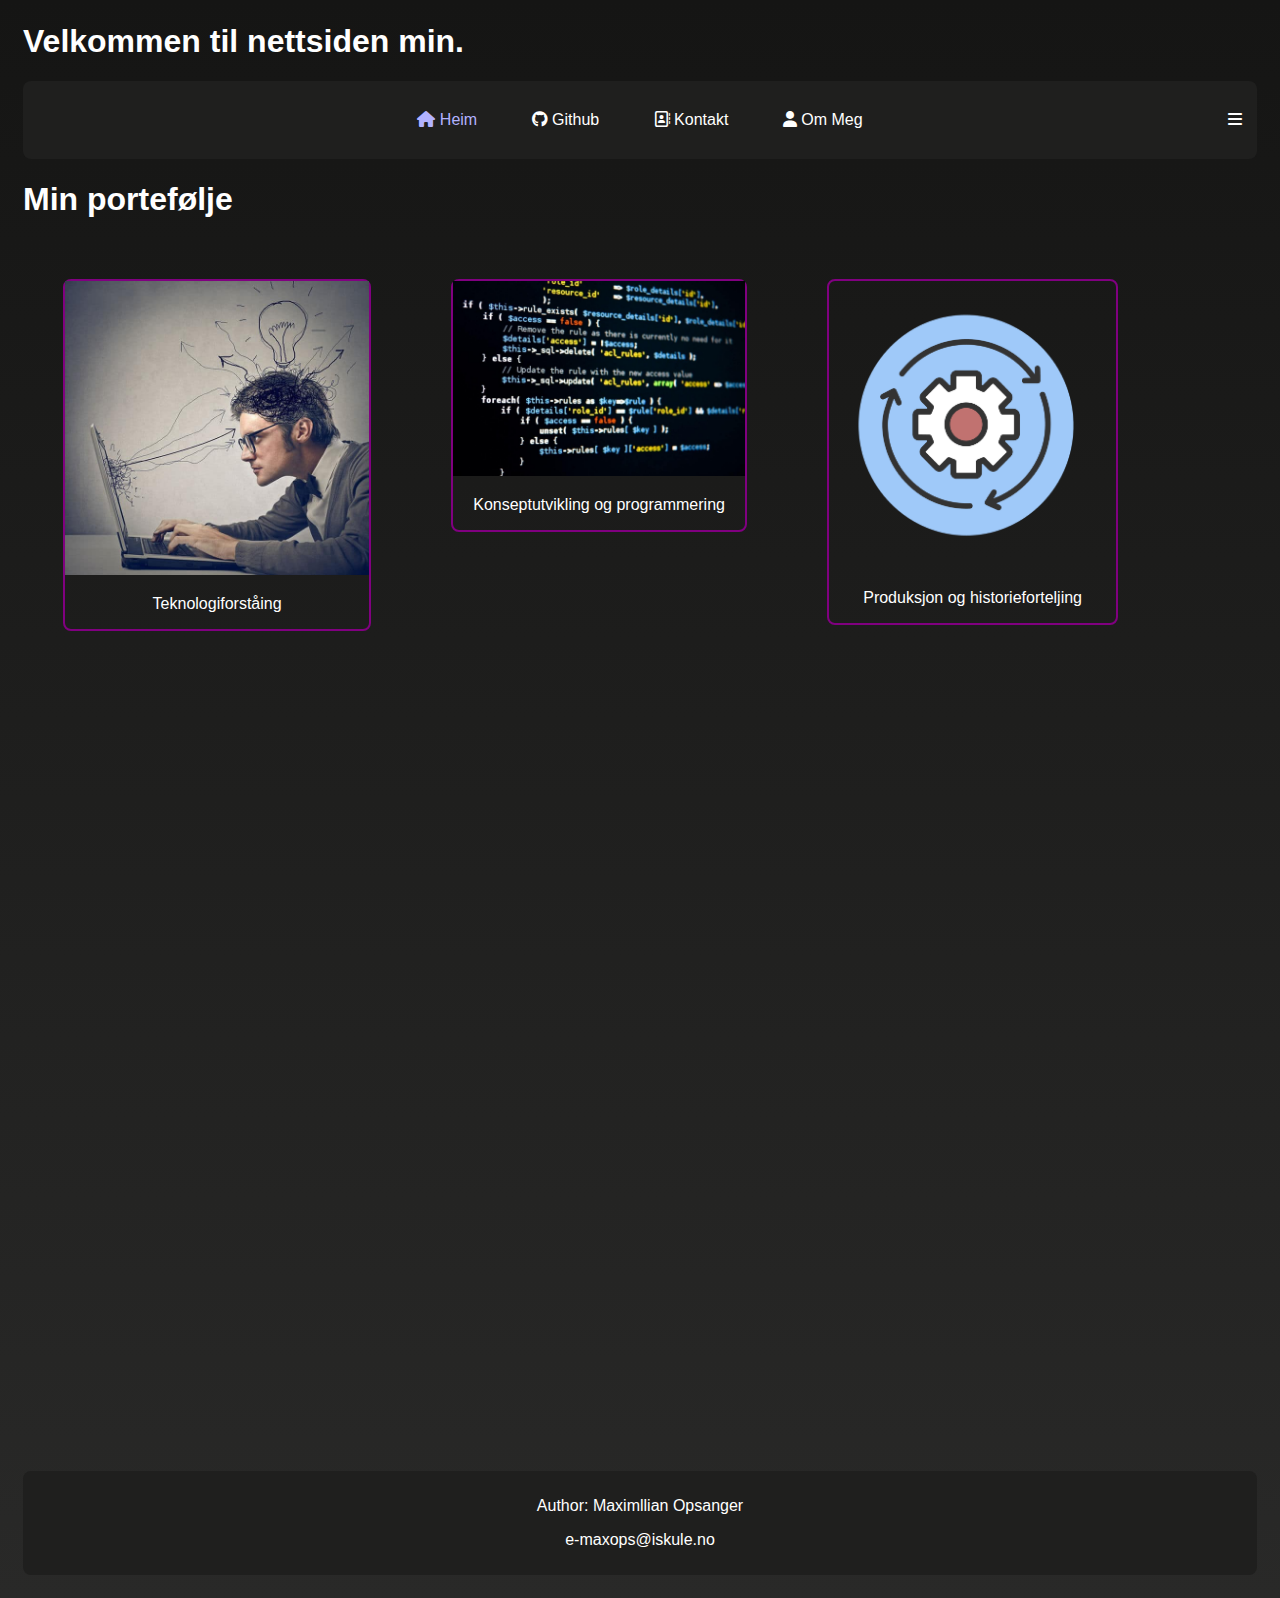
<file: index.html>
<!DOCTYPE html>
<html lang="en">

<head>
    <meta charset="UTF-8">
    <meta name="viewport" content="width=device-width, initial-scale=1.0">
    <link rel="icon" type="image/x-icon" href="/images/favicon.png"> <!--Favicon, logo på nettsiden-->
    <!--FontAwsome, icon library-->
    <link rel="stylesheet" href="https://cdnjs.cloudflare.com/ajax/libs/font-awesome/6.0.0-beta3/css/all.min.css">
    <link rel="stylesheet" href="css/main.css">
    <title>Heime Side</title>
</head>

<body>
    <h1>Velkommen til nettsiden min.</h1>

    <div class="menu">
        <!--Få til Fontawsome.com of click på Free Icons, så copiere du koden du fikk-->
        <a href="index.html" class="navlink active"><i class="fas fa-home"></i> Heim </a>
        <a href="https://github.com/m4x1447" target="_blank" class="navlink "><i class="fa-brands fa-github"></i> Github
        </a>
        <a href="globe.html" class="navlink"><i class="fa-regular fa-address-book"></i> Kontakt </a>
        <a href="admin.html" class="navlink "><i class="fa-solid fa-user"></i> Om Meg </a>

        <!--<a href="" class="dropdownbar"><i class="fa-solid fa-bars"></i></a> -->
        <div class="dropdown">
            <a href="" class="dropdownbar"><i class="fa-solid fa-bars"></i></a>
            <div class="dropdownContent">
                <a href="https://discord.gg/HfsEERW9TY" target="_blank"><i class="fa-brands fa-discord"></i> IT & MP
                    Discord server</a>
            </div>
        </div>
    </div>



    <h1>Min portefølje</h1>

    <!--Bilde og Sider-->
    <div class="mainContent">
        <div class="subjectContainer">
            <a href="IKT/teknologi.html">
                <div class="subjectBox">
                    <img src="images/tekforstaelse.png">
                    <p>Teknologiforståing</p>
                </div>
            </a>
            <a href="IKT/koding.html">
                <div class="subjectBox">
                    <img src="images/koding.png">
                    <p>Konseptutvikling og programmering</p>
                </div>
            </a>
            <a href="IKT/produksjon.html">
                <div class="subjectBox">
                    <img src="images/production.png">
                    <p>Produksjon og historieforteljing</p>
                </div>
            </a>
        </div>
    </div>

    <div class="main">

    </div>

    <footer>
        <p class="bottomText">Author: Maximllian Opsanger</p>
        <p class="bottomText"><a href="mailto:e-maxops@iskule.no">e-maxops@iskule.no</a></p>
    </footer>
</body>

</html>
</file>
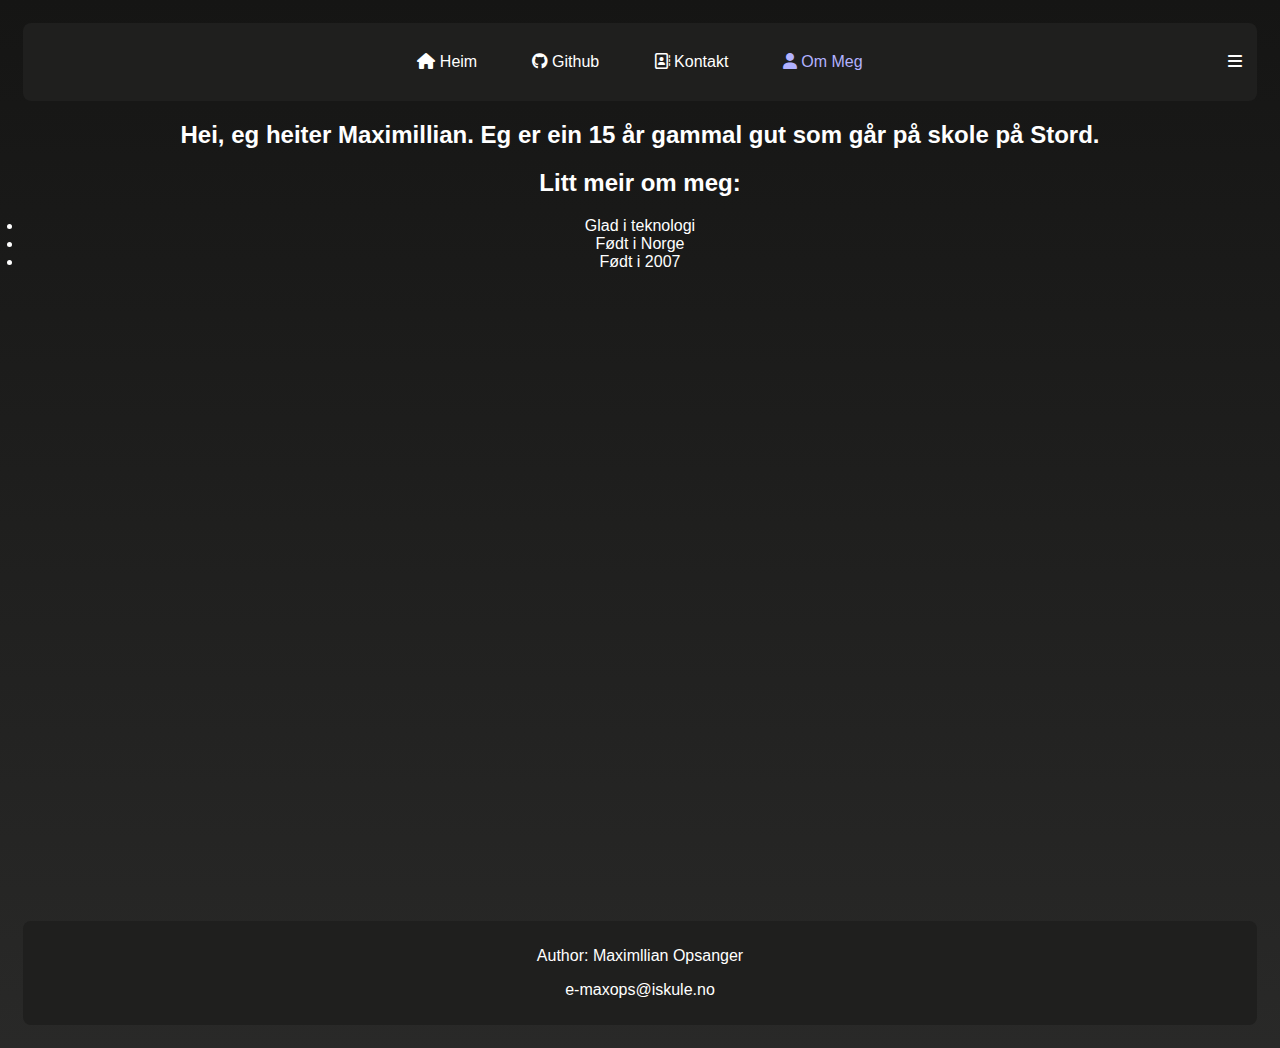
<file: admin.html>
<!DOCTYPE html>
<html lang="en">

<head>
    <meta charset="UTF-8">
    <meta name="viewport" content="width=device-width, initial-scale=1.0">
    <link rel="icon" type="image/x-icon" href="/images/favicon.png"> <!--Favicon, logo på nettsiden-->
    <!--FontAwsome, icon library-->
    <link rel="stylesheet" href="https://cdnjs.cloudflare.com/ajax/libs/font-awesome/6.0.0-beta3/css/all.min.css">
    <link rel="stylesheet" href="css/main.css">
    <title>Om Meg</title>
</head>

<body>
    <div class="menu">
        <!--Få til Fontawsome.com of click på Free Icons, så copiere du koden du fikk-->
        <a href="index.html" class="navlink"><i class="fas fa-home"></i> Heim </a>
        <a href="https://github.com/m4x1447" target="_blank" class="navlink"><i class="fa-brands fa-github"></i> Github
        </a>
        <a href="globe.html" class="navlink"><i class="fa-regular fa-address-book"></i> Kontakt </a>
        <a href="admin.html" class="navlink active"><i class="fa-solid fa-user"></i> Om Meg </a>

        <div class="dropdown">
            <a href="" class="dropdownbar"><i class="fa-solid fa-bars"></i></a>
            <div class="dropdownContent">
                <a href="https://discord.gg/HfsEERW9TY" target="_blank"><i class="fa-brands fa-discord"></i> IT & MP
                    Discord server</a>
            </div>
        </div>
    </div>

    <div class="main">
        <div class="omMeg">
            <h2>Hei, eg heiter Maximillian. Eg er ein 15 år gammal gut som går på skole på Stord.</h2>
            <h2>Litt meir om meg:</h2>

            <li>Glad i teknologi</li>
            <li>Født i Norge</li>
            <li>Født i 2007</li>

        </div>
    </div>

    <footer>
        <p class="bottomText">Author: Maximllian Opsanger</p>
        <p class="bottomText"><a href="mailto:e-maxops@iskule.no">e-maxops@iskule.no</a></p>
    </footer>

</body>

</html>
</file>
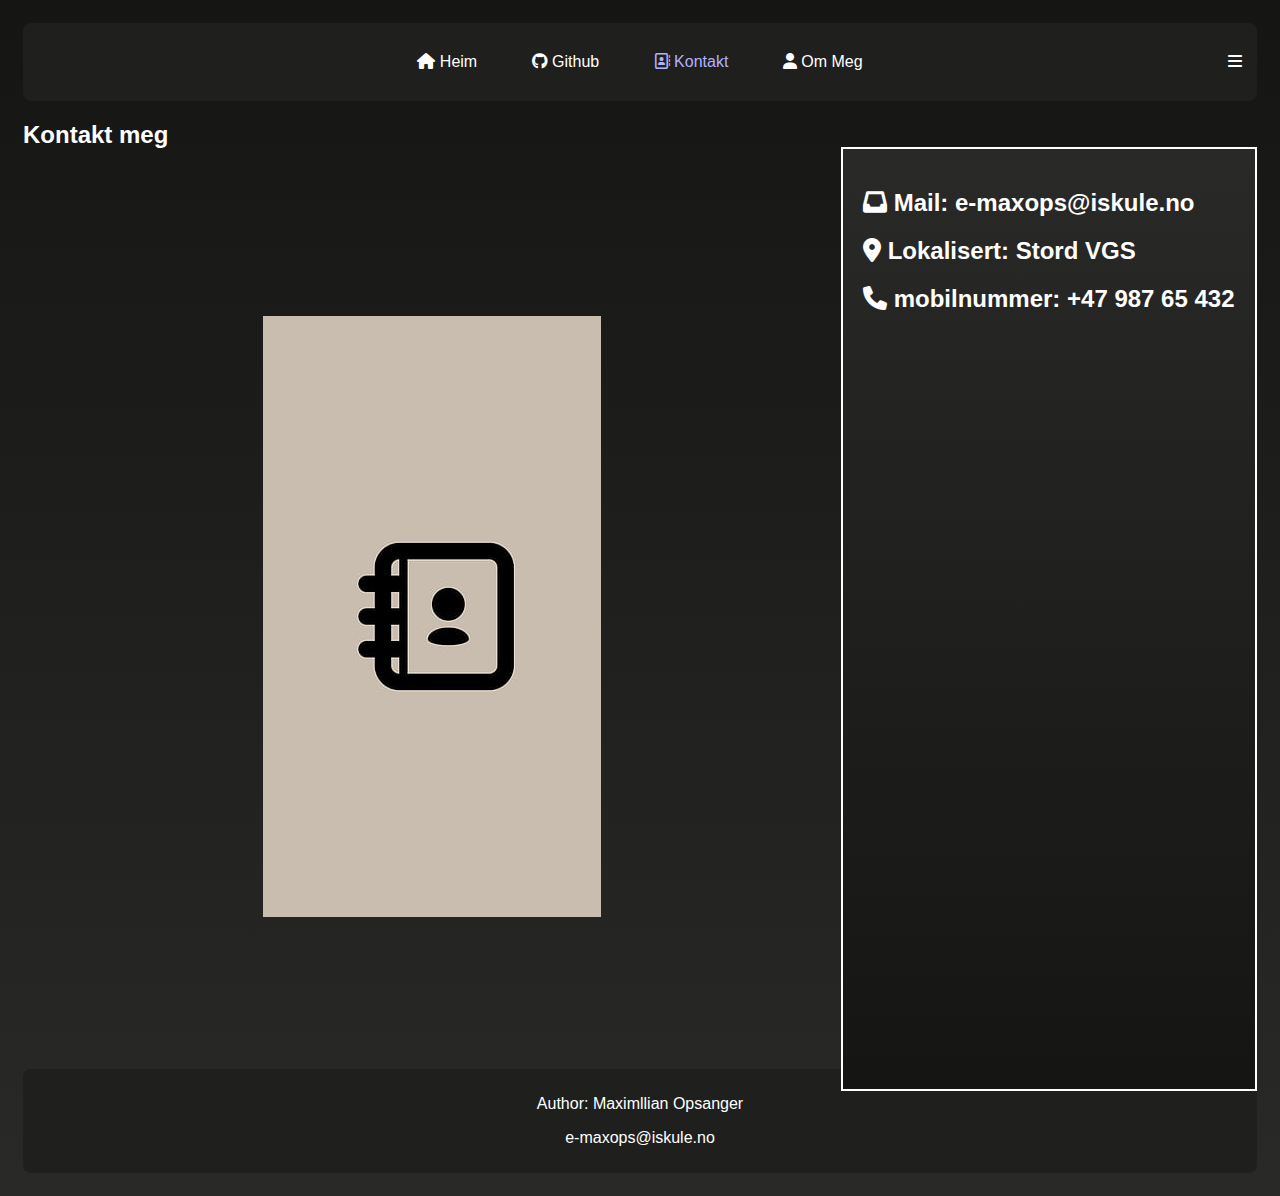
<file: globe.html>
<!DOCTYPE html>
<html lang="en">

<head>
    <meta charset="UTF-8">
    <meta name="viewport" content="width=device-width, initial-scale=1.0">
    <link rel="icon" type="image/x-icon" href="/images/favicon.png"> <!--Favicon, logo på nettsiden-->
    <!--FontAwsome, icon library-->
    <link rel="stylesheet" href="https://cdnjs.cloudflare.com/ajax/libs/font-awesome/6.0.0-beta3/css/all.min.css">
    <link rel="stylesheet" href="css/main.css">
    <title>Kontakt meg</title>
</head>

<body>
    <div class="menu">
        <!--Få til Fontawsome.com of click på Free Icons, så copiere du koden du fikk-->
        <a href="index.html" class="navlink "><i class="fas fa-home"></i> Heim </a>
        <a href="https://github.com/m4x1447" target="_blank" class="navlink"><i class="fa-brands fa-github"></i> Github
        </a>
        <a href="globe.html" class="navlink active"><i class="fa-regular fa-address-book"></i> Kontakt </a>
        <a href="admin.html" class="navlink "><i class="fa-solid fa-user"></i> Om Meg </a>
        
        <div class="dropdown">
            <a href="" class="dropdownbar"><i class="fa-solid fa-bars"></i></a>
            <div class="dropdownContent">
                <a href="https://discord.gg/HfsEERW9TY" target="_blank"><i class="fa-brands fa-discord"></i> IT & MP
                    Discord server</a>
            </div>
        </div>
    </div>

    <div class="main">
        <h2>Kontakt meg</h2>

        
            <div class="container">
            <div class="content">
               <img src="images/contacts-icon.jpg"> 
            </div>
            <div class="box">
                
                <h2><i class="fa-solid fa-inbox"></i> Mail: e-maxops@iskule.no</h2>
                <h2><i class="fa-solid fa-location-dot"></i> Lokalisert: Stord VGS</h2>
                <h2><i class="fa-solid fa-phone"></i> mobilnummer: +47 987 65 432</h2>
             </div>
         </div>
        


        <footer>
            <p class="bottomText">Author: Maximllian Opsanger</p>
            <p class="bottomText"><a href="mailto:e-maxops@iskule.no">e-maxops@iskule.no</a></p>
        </footer>
</body>

</html>
</file>
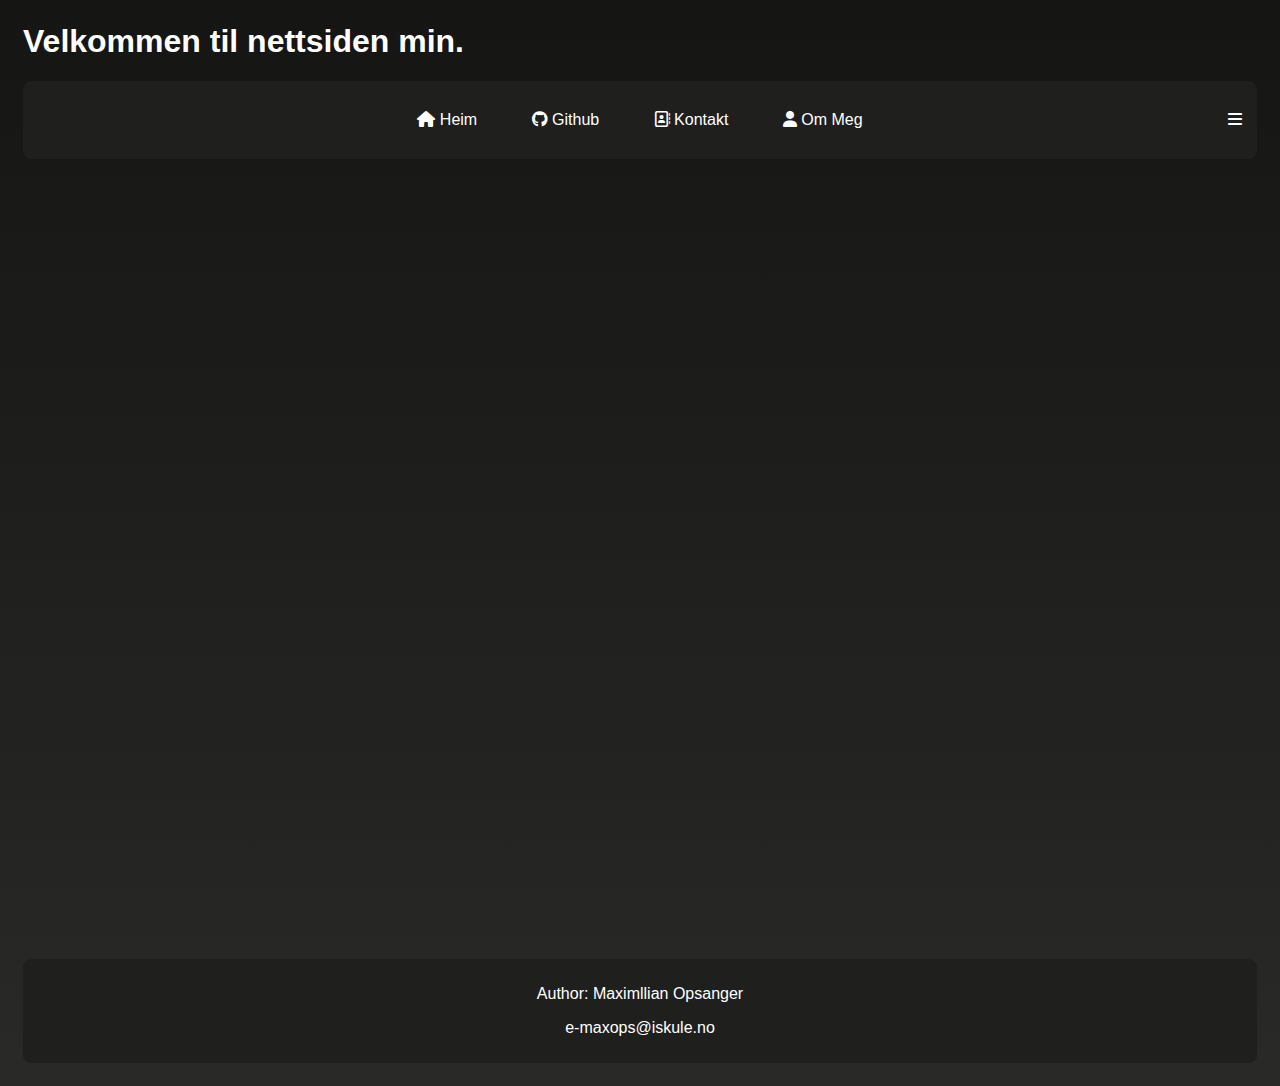
<file: IKT/produksjon.html>
<!DOCTYPE html>
<html lang="en">

<head>
    <meta charset="UTF-8">
    <meta name="viewport" content="width=device-width, initial-scale=1.0">
    <link rel="icon" type="image/x-icon" href="../images/favicon.png"> <!--Favicon, logo på nettsiden-->
    <!--FontAwsome, icon library-->
    <link rel="stylesheet" href="https://cdnjs.cloudflare.com/ajax/libs/font-awesome/6.0.0-beta3/css/all.min.css">
    <link rel="stylesheet" href="../css/main.css">
    <title>Heime Side</title>
</head>

<body>
    <h1>Velkommen til nettsiden min.</h1>

    <div class="menu">
        <!--Få til Fontawsome.com of click på Free Icons, så copiere du koden du fikk-->
        <a href="../index.html" class="navlink"><i class="fas fa-home"></i> Heim </a>
        <a href="https://github.com/m4x1447" target="_blank" class="navlink "><i class="fa-brands fa-github"></i> Github
        </a>
        <a href="../globe.html" class="navlink"><i class="fa-regular fa-address-book"></i> Kontakt </a>
        <a href="../admin.html" class="navlink "><i class="fa-solid fa-user"></i> Om Meg </a>

        <!--<a href="" class="dropdownbar"><i class="fa-solid fa-bars"></i></a> -->
        <div class="dropdown">
            <a href="" class="dropdownbar"><i class="fa-solid fa-bars"></i></a>
            <div class="dropdownContent">
                <a href="https://discord.gg/HfsEERW9TY" target="_blank"><i class="fa-brands fa-discord"></i> IT & MP
                    Discord server</a>
            </div>
        </div>
    </div>



    <div class="main">

    </div>

    <footer>
        <p class="bottomText">Author: Maximllian Opsanger</p>
        <p class="bottomText"><a href="mailto:e-maxops@iskule.no">e-maxops@iskule.no</a></p>
    </footer>
</body>

</html>
</file>
<file: css/main.css>
body {
    font-family: Arial, Helvetica, sans-serif;
    margin: 23px; /* mellomrom mellom text */
    background: linear-gradient(to bottom, rgb(21, 21, 20), rgb(41, 41, 40));
    color: white;
}

.bottomText a {
    color: white;
    text-decoration: none;
}

.main {
    min-height: 800px;

}

.omMeg {
    min-height: auto;
    text-align: center;
    justify-content: center;
    min-height: 800px;
}

.rightcontainer {
    float: right;
    width: 300px;
    border: 3px solid #73AD21;
    padding: 10px;
}

.menu {
    background-color: rgb(31, 31, 30);
    border-color: rgb(255, 255, 255);
    border: 2px;
    border-radius: 8px;
    padding: 30px;
    text-align: center;
}

.navlink {
    color: white;
    padding: 25px;
    text-decoration: none;
    margin: auto;
}

.navlink:hover {
    color: rgb(178, 178, 276);
}

.active {
    color: rgb(178, 178, 276);
}

.dropdown {
    float: right;
}

.dropdownbar {
    color: white;
    text-decoration: none;
    position: absolute;
    right: 3%;
    cursor: pointer;
}

.dropdownbar:hover {
    color: rgb(178, 178, 276);
}

.dropdownContent {
    border: none;
    display: none;
    background-color: black;
    min-width: 160px;
    box-shadow: 0px 8px 16px 0px rgba(0, 0, 0, 0.1);
    z-index: 1;
}

.dropdownContent a {
    color: white;
    padding: 12px 16px;
    text-decoration: none;
    display: block;
}

.dropdownContent a:hover {
    background-color: #ddd;
}

.dropdown:hover .dropdownContent {
    display: block;
    margin-top: 21px;
}

.mainContent {
    text-align: center;
    margin: auto;
}

.subjectContainer {
    display: grid;
    grid-template-columns: auto auto auto;
    text-align: center;
    width: 92%;
}

.subjectContainer a {
    text-decoration: none;
    color: white;
}

.subjectBox {
    margin: 40px;
    border: 2px solid purple;
    border-radius: 8px;
}

.subjectBox img {
    width: 100%;
}

.contact {
    display: flex;
    justify-content: center;
    align-items: center;
}

.container {
    display: flex;
    justify-content: space-between;
    align-items: center; 
    height: 100vh; 
}

.content {
    flex-grow: 1; 
    padding: 20px;
    margin: 220px;
}

.box {
    height: 900px;
    width: 900px; 
    border: 2px solid white;
    padding: 20px;   
    background: linear-gradient(to bottom, rgb(41, 41, 40), rgb(21, 21, 20)); 
}

.videoContainer {
    display: grid;
    grid-template-columns: auto auto auto auto;
}

video {
    padding: 13px;
    width: 450px;
    height: 450px;
}

footer {
    background-color: rgb(31, 31, 30);
    border-radius: 8px;
    padding: 10px;
    text-align: center;
    color: white;
  }
</file>
